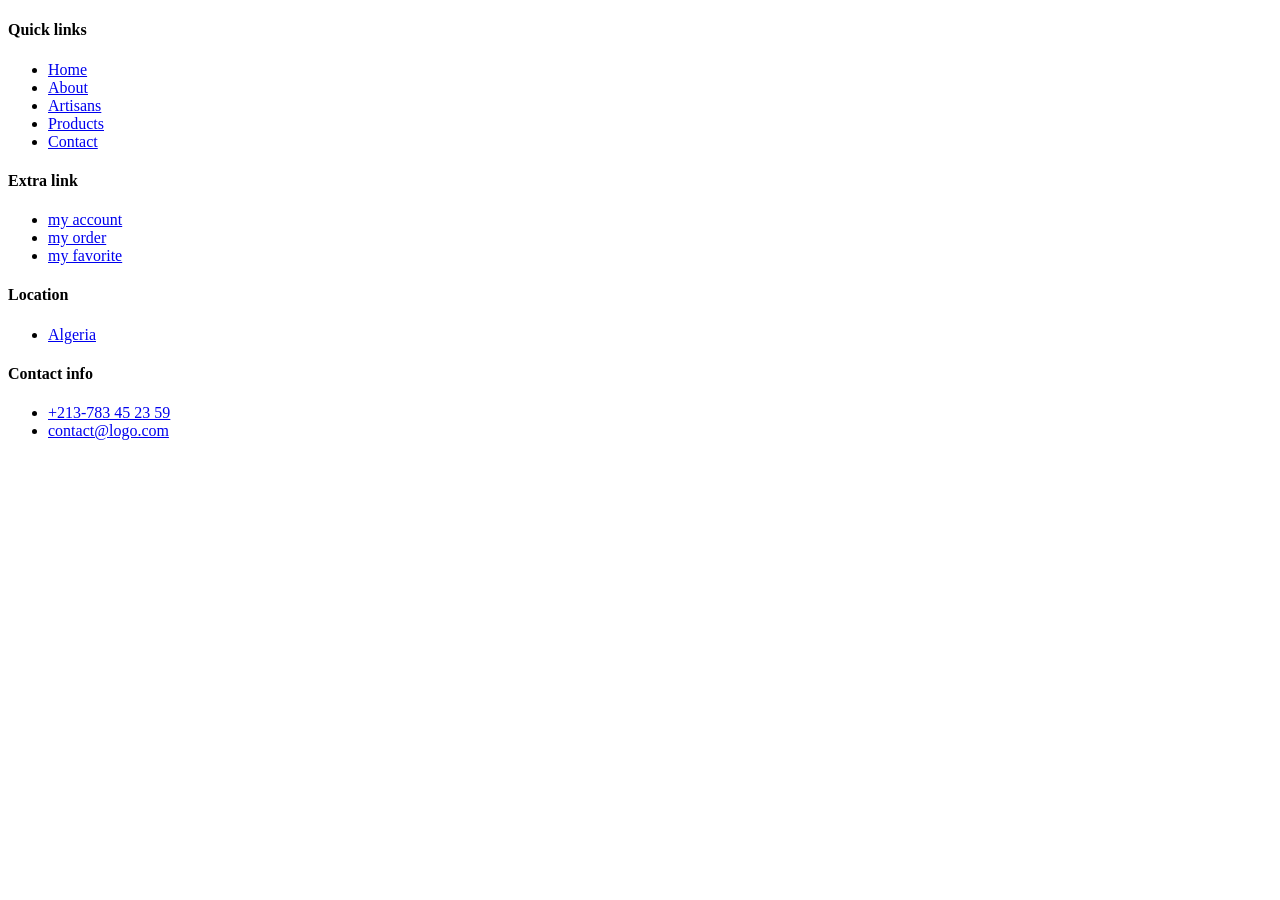
<file: Handmade-Products-Plateform-Project/layouts/footer.html>
<!DOCTYPE html>
<html lang="en" >
    <head>
        <meta charset="UTF-8">
        <title>footer</title>
    </head>
    <body>
        <footer>
            <div class="footer-top">
                <div class="footer-col">
                    <h4>Quick links</h4>
                    <ul>
                    <li><a href="#">Home</a></li>
                    <li><a href="#">About</a></li>
                    <li><a href="#">Artisans</a></li>
                    <li><a href="#">Products</a></li>
                    <li><a href="#">Contact</a></li>
                    </ul>
                </div>
             <div class="footer-col">
                <h4>Extra link</h4>
                <ul>
                <li><a href="#">my account</a></li>
                <li><a href="#">my order</a></li>
                <li><a href="#">my favorite</a></li>
                </ul>
             </div>
            <div class="footer-col">
                <h4>Location</h4>
                <ul>
                <li><a href="#">Algeria</a></li>
                </ul>
            </div>
            <div class="footer-col">
                <h4>Contact info</h4>
                <ul>
                <li><a href="#">+213-783 45 23 59</a></li>
                <li><a href="#">contact@logo.com</a></li>
                </ul>
            </div>
        </div>
        </footer>
    </body>
</html>
</file>
